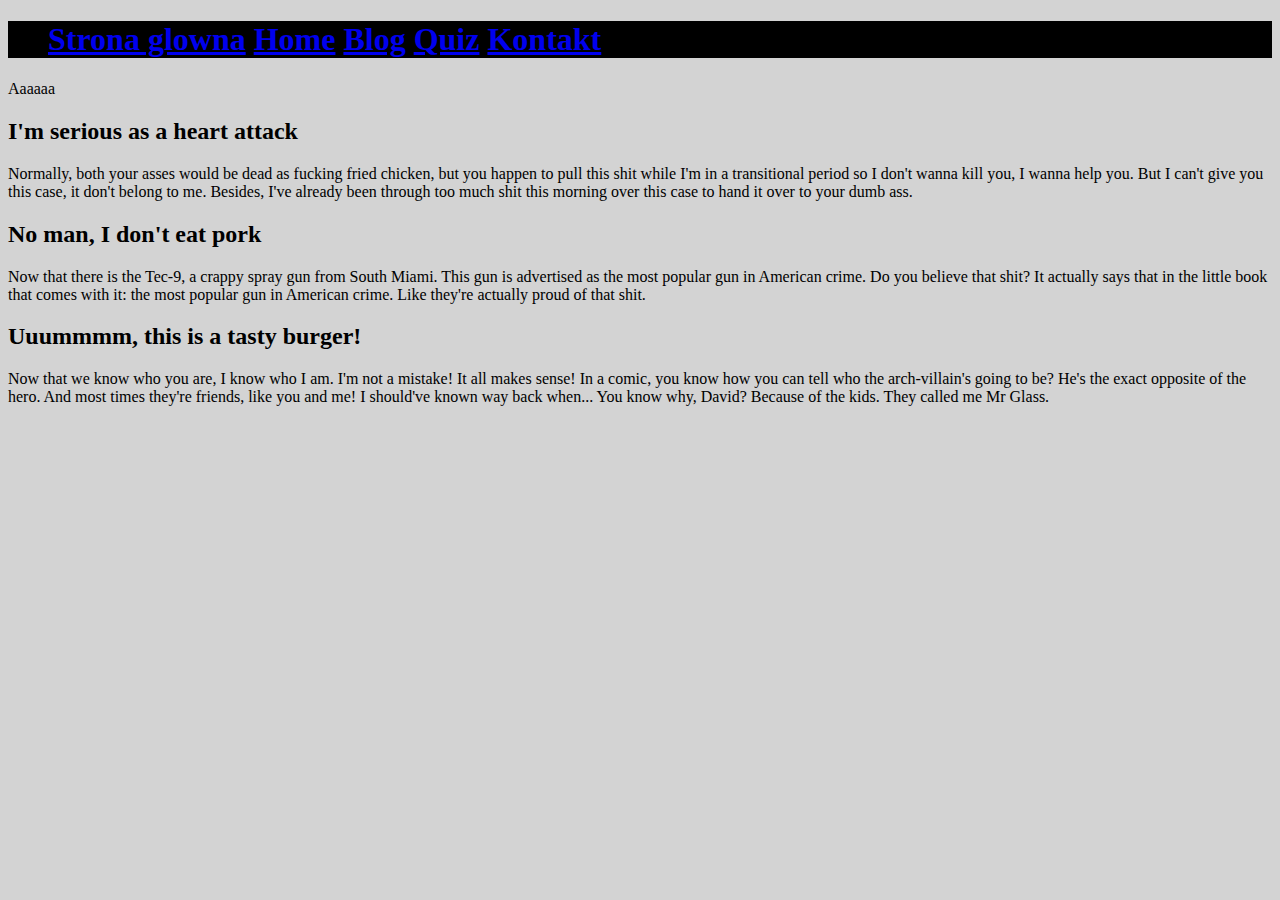
<file: index.html>
<!DOCTYPE html>
<html lang="en">
<head>
    <meta charset="UTF-8">
    <title>PierwszeZajecia</title>
    <link rel="stylesheet" type="text/css" href="style.css">
    <script src="https://stackpath.bootstrapcdn.com/bootstrap/4.1.3/js/bootstrap.min.js" integrity="sha384-ChfqqxuZUCnJSK3+MXmPNIyE6ZbWh2IMqE241rYiqJxyMiZ6OW/JmZQ5stwEULTy" crossorigin="anonymous"></script>
</head>
<body>

<!-- start slipsum code -->


<!-- end slipsum code -->
<div class="container">
    <div class="row">
        <div class="col">
    <ul class="nav nav-pills nav-fill">
        <h1><li class="nav-item my-list active"><a href="Index.html" class="nav-link active">Strona glowna</a></li>
        <li class="nav-item my-list active"><a href="#" class="nav-link active">Home</a></li>
        <li class="nav-item my-list active"><a href="#" class="nav-link active">Blog</a></li>
        <li class="nav-item my-list active"><a href="quiz.html" class="nav-link active">Quiz</a></li>
        <li class="nav-item my-list active"><a href="Kontakt.html" class="nav-link active">Kontakt</a></li>
        </h1>
</ul>
        </div>
    </div>
    <div class="row">
        <div class="col-sm-3">
            Aaaaaa
        </div>
        <div class="col-sm-9">
            <h2>I'm serious as a heart attack</h2>
            <p>Normally, both your asses would be dead as fucking fried chicken, but you happen to pull this shit while I'm in a transitional period so I don't wanna kill you, I wanna help you. But I can't give you this case, it don't belong to me. Besides, I've already been through too much shit this morning over this case to hand it over to your dumb ass. </p>

            <h2>No man, I don't eat pork</h2>
            <p>Now that there is the Tec-9, a crappy spray gun from South Miami. This gun is advertised as the most popular gun in American crime. Do you believe that shit? It actually says that in the little book that comes with it: the most popular gun in American crime. Like they're actually proud of that shit.  </p>

            <h2>Uuummmm, this is a tasty burger!</h2>
            <p>Now that we know who you are, I know who I am. I'm not a mistake! It all makes sense! In a comic, you know how you can tell who the arch-villain's going to be? He's the exact opposite of the hero. And most times they're friends, like you and me! I should've known way back when... You know why, David? Because of the kids. They called me Mr Glass. </p>
        </div>
    </div>
</div>
</body>
</html>
</file>
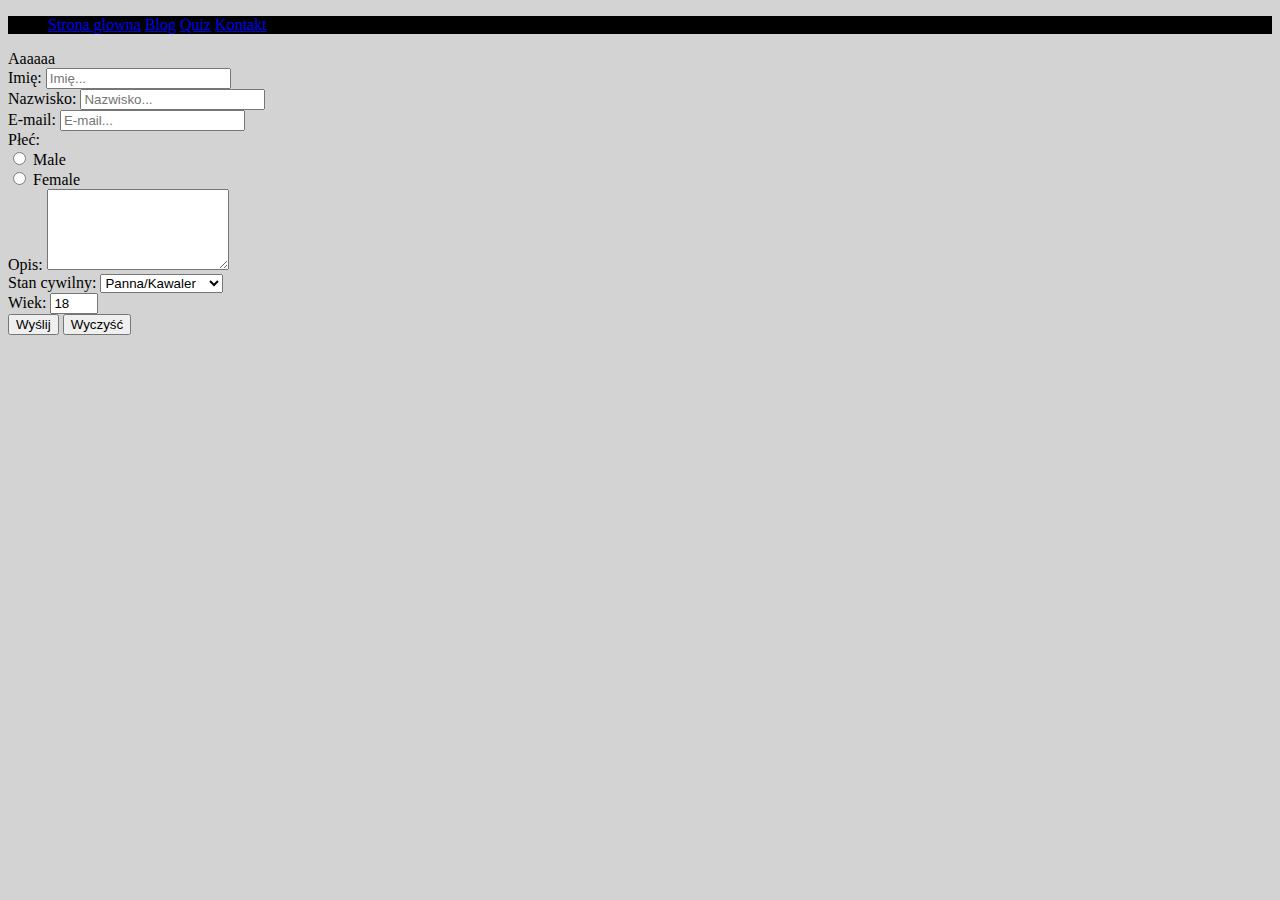
<file: kontakt.html>
<!DOCTYPE html>
<html lang="en">
<head>
    <meta charset="UTF-8">
    <title>Kontakt</title>
    <link rel="stylesheet" type="text/css" href="style.css">
    <link rel="stylesheet" href="https://stackpath.bootstrapcdn.com/bootstrap/4.1.3/css/bootstrap.min.css" integrity="sha384-MCw98/SFnGE8fJT3GXwEOngsV7Zt27NXFoaoApmYm81iuXoPkFOJwJ8ERdknLPMO" crossorigin="anonymous">
</head>
<body>
<div class="container">
    <div class="row">
        <div class="col">
            <ul class="nav nav-pills nav-fill">
                <li class="nav-item my-list active"><a href="index.html" class="nav-link active">Strona glowna</a></li>
                <li class="nav-item my-list active"><a href="#" class="nav-link active">Blog</a></li>
                <li class="nav-item my-list active"><a href="quiz.html" class="nav-link active">Quiz</a></li>
                <li class="nav-item my-list active"><a href="#" class="nav-link active">Kontakt</a></li>
            </ul>
        </div>
    </div>
    <div class="row">
        <div class="col-sm-3">
            Aaaaaa
        </div>
        <div class="col-sm-9">
            <form>
                <div class="form-group">
                    <label for="name">Imię: </label>
                    <input type="text" class="form-control" id="name" placeholder="Imię...">
                </div>
                <div class="form-group">
                    <label for="surname">Nazwisko: </label>
                    <input type="text" class="form-control" id="surname" placeholder="Nazwisko...">
                </div>
                <div class="form-group">
                    <label for="email">E-mail: </label>
                    <input type="email" class="form-control" id="email" placeholder="E-mail...">
                </div>
                <div class="form-group">
                    <label for="gender">Płeć: </label><br>
                    <input type="radio" name="gender" id="male" value="male"> Male<br>
                    <input type="radio" name="gender" id="female" value="female"> Female<br>
                </div>
                <div class="form-group">
                    <label for="description">Opis: </label>
                    <textarea class="form-control" rows="5" id="description"></textarea>
                </div>
                <div class="form-group">
                    <label for="stan">Stan cywilny: </label>
                    <select id="stan">
                        <option>Panna/Kawaler</option>
                        <option>Zamężna/Żonaty</option>
                    </select>
                </div>
                <div class="form-group">
                    <label for="wiek">Wiek: </label>
                    <input type="number" id="wiek" min="1" max="5" value="18">
                </div>
                <button type="submit" class="btn btn-primary">Wyślij</button>
                <button type="reset" class="btn btn-primary">Wyczyść</button>
            </form>
        </div>
    </div>
</div>
</body>
</html>
</file>
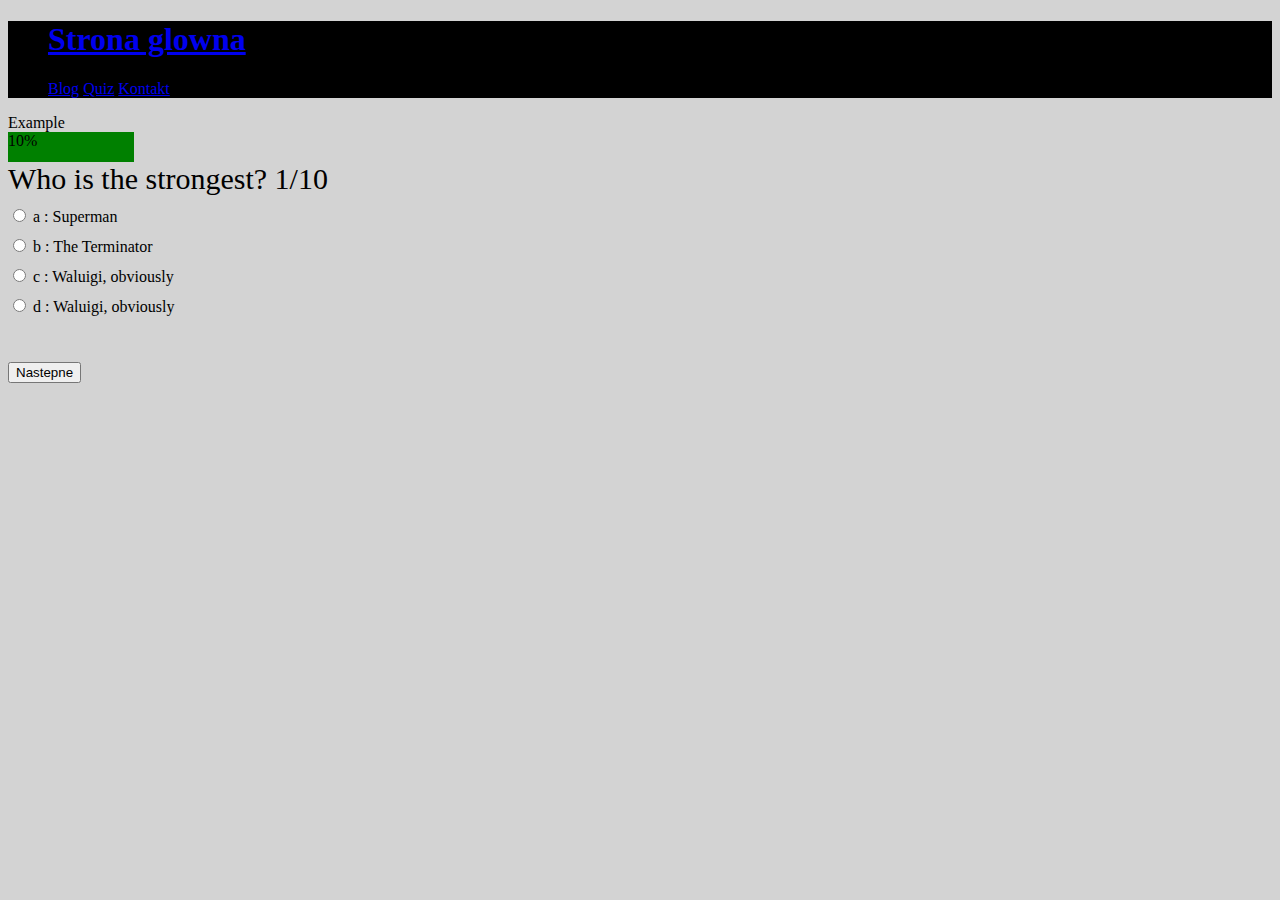
<file: quiz.html>
<!DOCTYPE html>
<html lang="en">
<head>
    <meta charset="UTF-8">
    <title>Title</title>
    <link rel="stylesheet" href="https://stackpath.bootstrapcdn.com/bootstrap/4.1.3/css/bootstrap.min.css" integrity="sha384-MCw98/SFnGE8fJT3GXwEOngsV7Zt27NXFoaoApmYm81iuXoPkFOJwJ8ERdknLPMO" crossorigin="anonymous">
    <link rel="stylesheet" type="text/css" href="style.css"></head>

<body>
<div class="container">
    <div class="row">
        <div class="col">
            <ul class="nav nav-pills nav-fill">
                <h1><li class="nav-item my-list active"><a href="index.html" class="nav-link active">Strona glowna</a></li></h1>
                <li class="nav-item my-list active"><a href="#" class="nav-link active">Blog</a></li>
                <li class="nav-item my-list active"><a href="quiz.html" class="nav-link active">Quiz</a></li>
                <li class="nav-item my-list active"><a href="kontakt.html" class="nav-link active">Kontakt</a></li>
            </ul>
        </div>
    </div>
    <div class="row">
        <div class="col-sm-3">
            Example
        </div>
        <div class="col-sm-9">
            <div class="myProgress">
                <div id="myBar" class="w3-container w3-green w3-center" style="width:10%">10%</div>
            </div>
            <div class="quiz-container">
                <div id="quiz"></div>
            </div>
            <button id="previous" onclick="moveBack()" class="btn btn-primary">Poprzednie</button>
            <button id="next" onclick="move()" class="btn btn-primary">Nastepne</button>
            <button id="submit" class="btn btn-primary">Podsumuj</button>
            <div id="results"></div>
            <div id="scores"></div>
        </div>
    </div>
</div>
<script src="script.js"></script>
</body>
</html>
</file>
<file: style.css>
body {
    background-color: lightgrey;
}

li {
    display: inline;
    color: white;
}
ul {
    background-color: black;
}

@import url(https://fonts.googleapis.com/css?family=Work+Sans:300,600);

#myProgress {
    width: 100%;
    background-color: grey;
}
#myBar {
    width: 1%;
    height: 30px;
    background-color: green;
}

.progress{
    font-size: 20px;

}

.question{
    font-size: 30px;
    margin-bottom: 10px;
}

.answers {
    text-align: left;
    display: inline-block;
}

.answers label{
    display: block;
    margin-bottom: 10px;
}

.slide{
    position: absolute;
    left: 0px;
    top: 0px;
    width: 100%;
    z-index: 1;
    opacity: 0;
    transition: opacity 0.5s;
}

.active-slide{
    opacity: 1;
    z-index: 2;
}

.quiz-container{
    position: relative;
    height: 200px;
}
</file>
